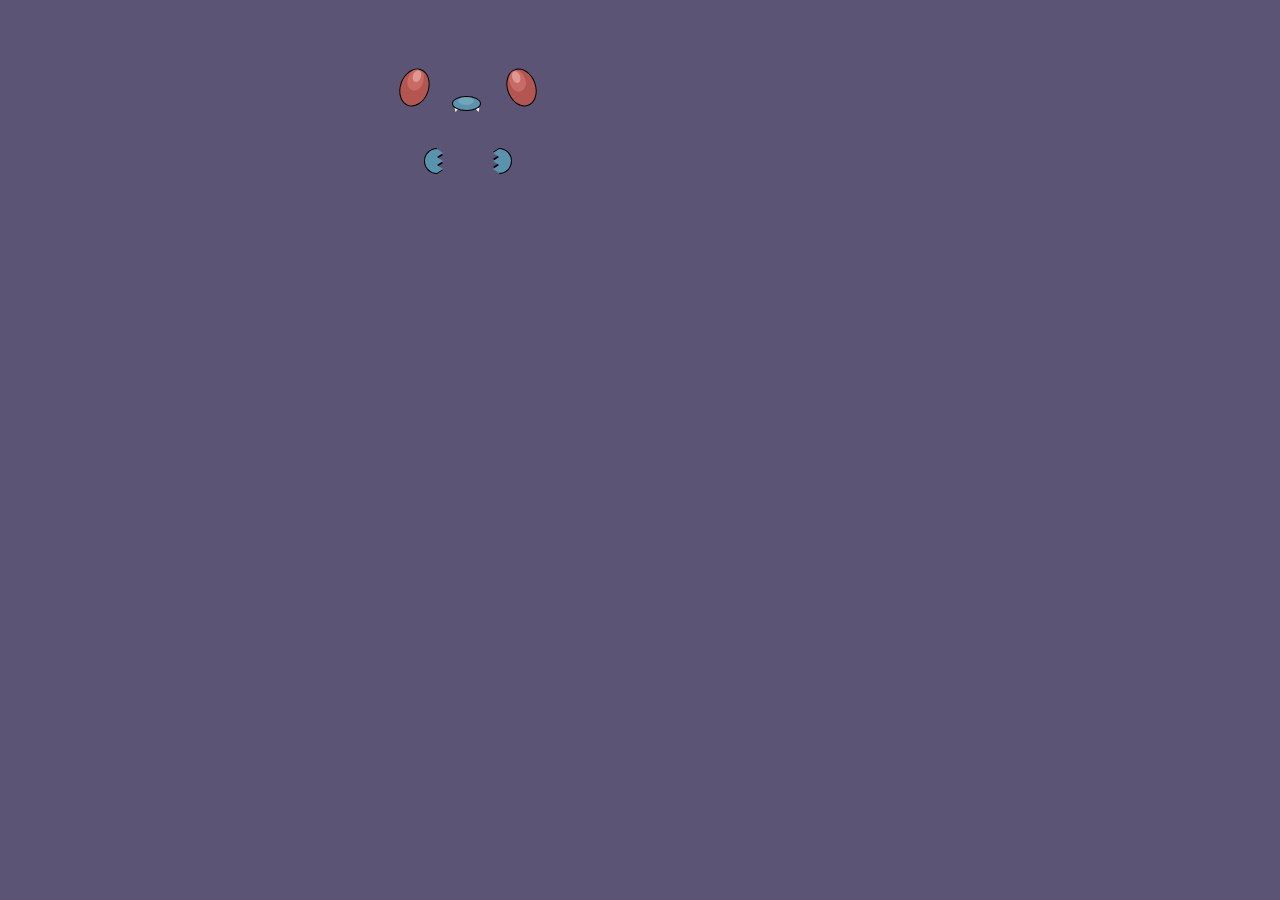
<file: flexgrid-pokemon/pokemon-css/butterfree/index.html>
<!DOCTYPE html>
<link rel="stylesheet" href="butterfree.css">
<html lang="pt-br">
<head>

    <meta charset="UTF-8">
    <meta name="viewport" content="width=device-width, initial-scale=1.0">
    <title>Document</title>
</head>
<body>
    
<div id="B12">
    <div class="eye left"></div>
    <div class="eye right"></div>
    <div class="nose"></div>
    <div class="tooth left"></div>
    <div class="tooth right"></div>
    <div class="hand left">
        <div class="fingers">
            <div class="shadow"></div>
        </div>
    </div>
    <div class="hand right">
        <div class="fingers">
            <div class="shadow"></div>
        </div>
    </div>
</div>

</body>
</html>
</file>
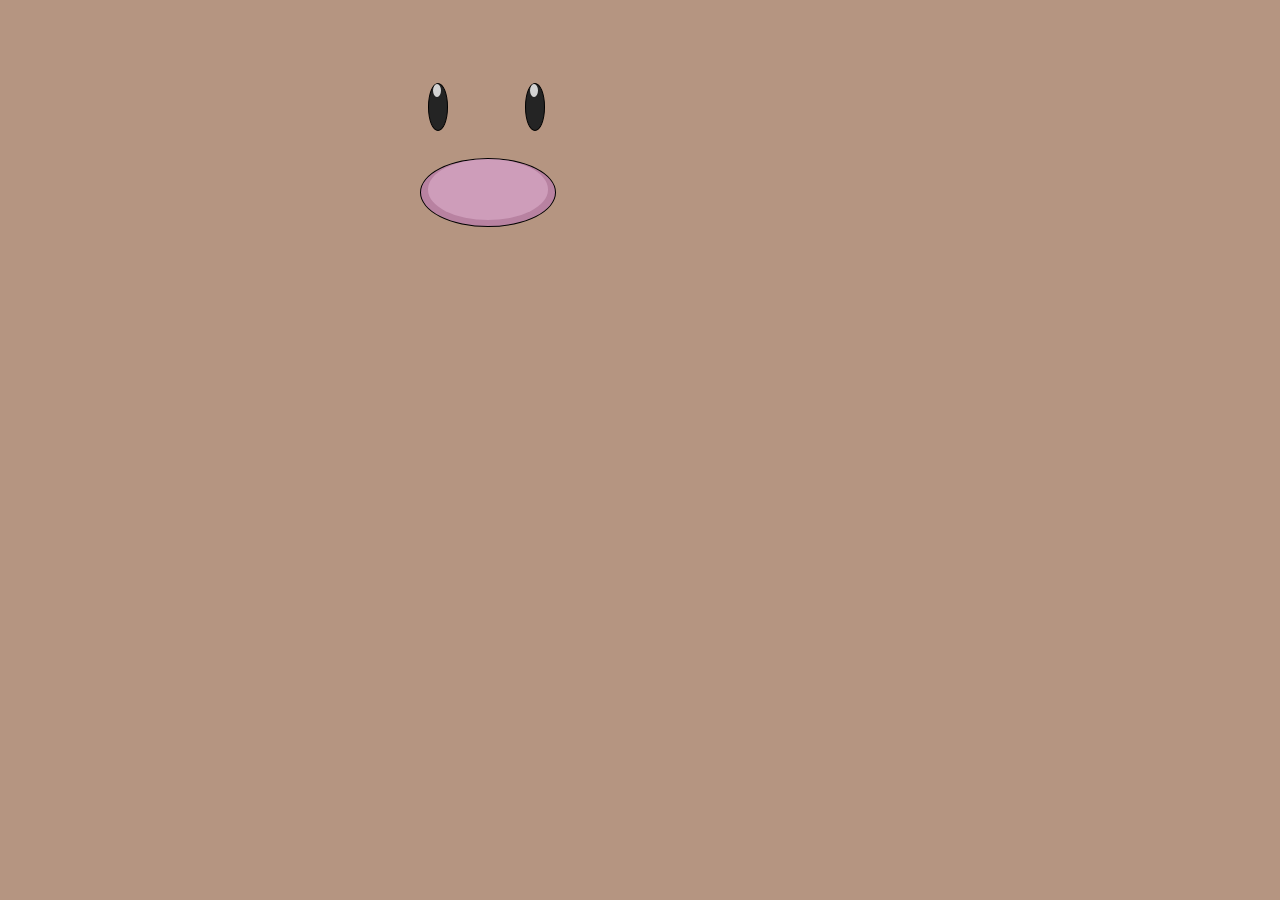
<file: flexgrid-pokemon/pokemon-css/diglett/index.html>
<!DOCTYPE html>
<html lang="pt-br">
<head>
    <link rel="stylesheet" href="diglett.css">
    <meta charset="UTF-8">
    <meta name="viewport" content="width=device-width, initial-scale=1.0">
    <title>Diglett</title>
</head>
<body>
    
    <div id="D50">
        <div class="eye left"></div>
        <div class="eye right"></div>
        <div class="nose"></div>
    </div>

</body>
</html>
</file>
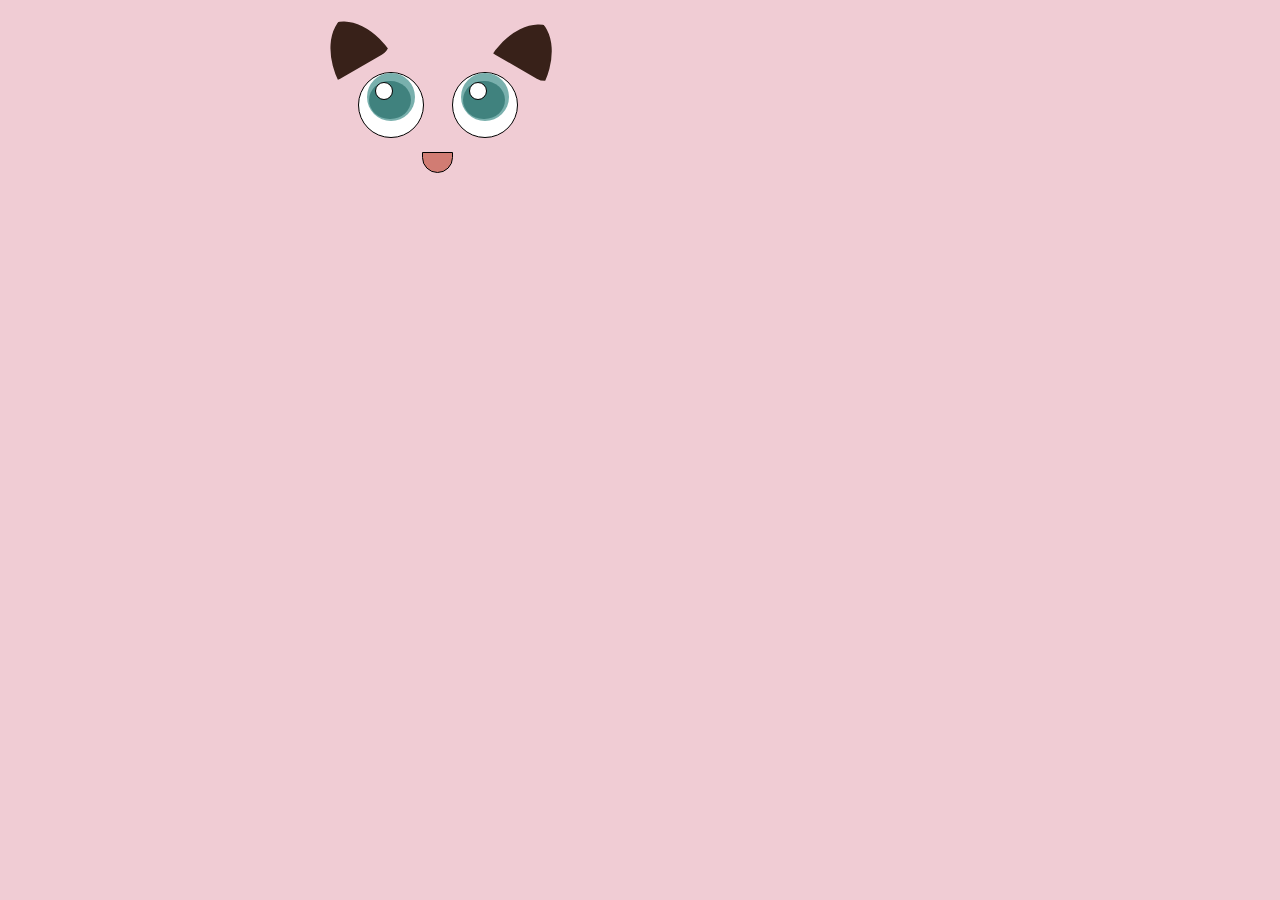
<file: flexgrid-pokemon/pokemon-css/jigglypuff/index.html>
<!DOCTYPE html>
<html lang="pt-br">
<head>
    <link rel="stylesheet" href="jigglypuff.css">
    <meta charset="UTF-8">
    <meta name="viewport" content="width=device-width, initial-scale=1.0">
    <title>jigglypuff</title>
</head>
<body>
    <div id = "J40" >
        <div class = "ear left">
          <div></div>
        </div>
        <div class = "ear right">
          <div></div>
        </div>
        <div class = "eye left">
          <div></div>
        </div>
        <div class="eye right">
          <div></div>
        </div>
        <div class="mouth"></div>
    </div> 
</body>
</html>
</file>
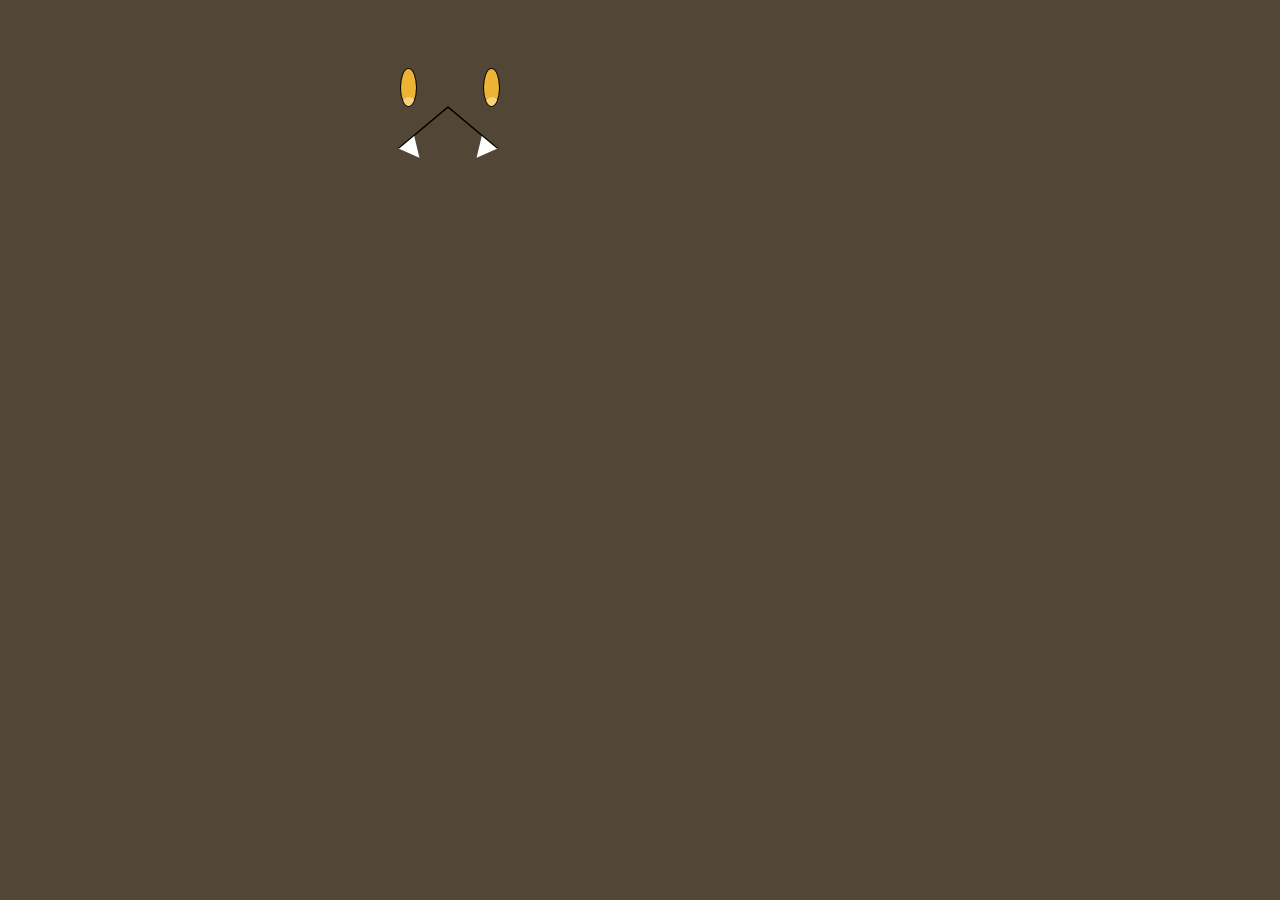
<file: flexgrid-pokemon/pokemon-css/pumpkaboo/index.html>
<!DOCTYPE html>
<html lang="pt-br">
<head>
    <link rel="stylesheet" href="pumpkaboo.css">
    <meta charset="UTF-8">
    <meta name="viewport" content="width=device-width, initial-scale=1.0">
    <title> pumpkaboo</title>
</head>
<body>
    
    <div id = "P710">
        <div class = "left eye"></div>
        <div class = "right eye"></div>
        <div class = "mouth">
          <div class = "tooth left"></div>
          <div class = "tooth right"></div>
        </div>
    </div>
</body>
</html>
</file>
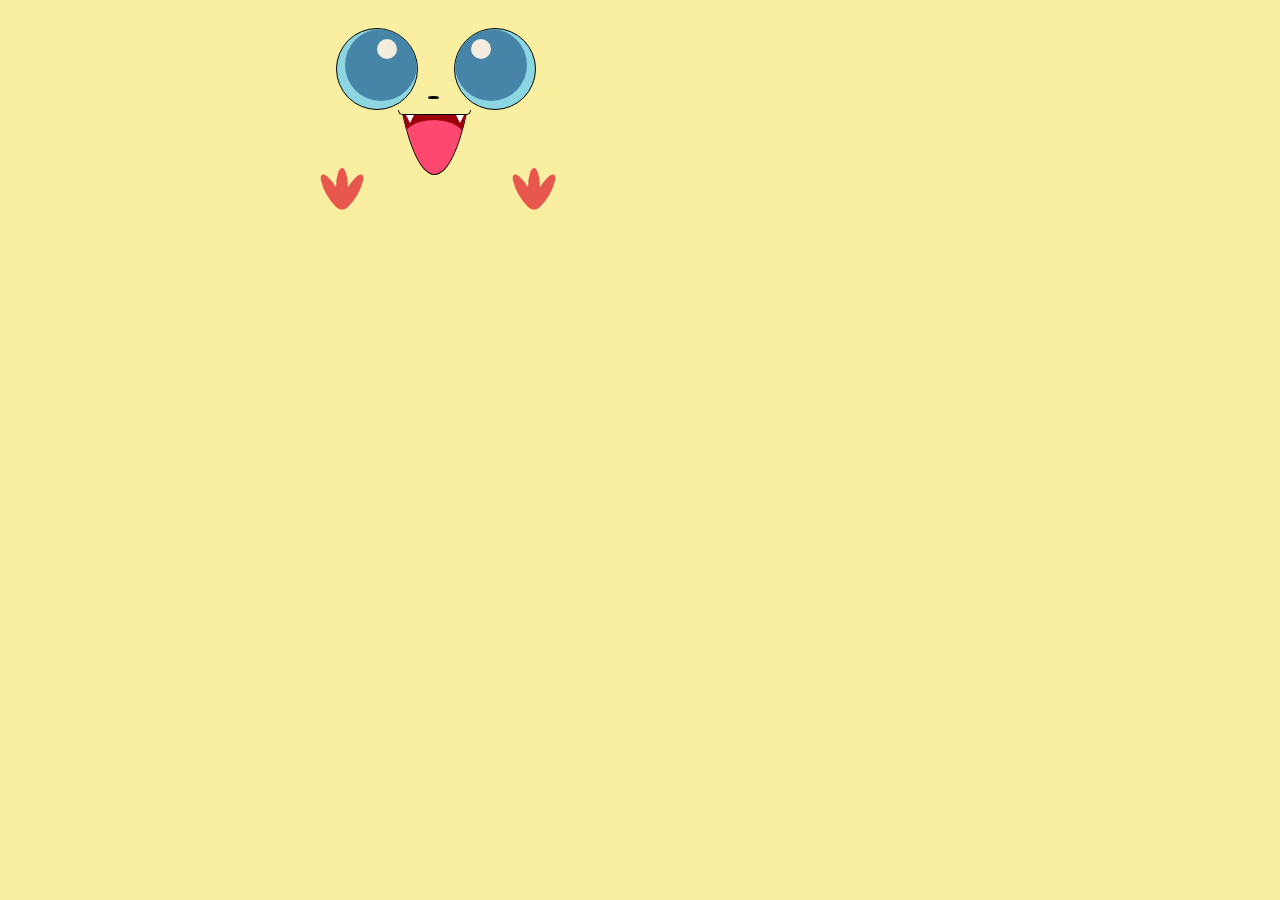
<file: flexgrid-pokemon/pokemon-css/victini/index.html>
<!DOCTYPE html>
<html lang="pt-br">
<head>
    <link rel="stylesheet" href="victini.css">

    <meta charset="UTF-8">
    <meta name="viewport" content="width=device-width, initial-scale=1.0">
    <title>victini</title>
</head>
<body>
    
    <div id = "V494">
        <div class = "eye left"></div>
        <div class = "eye right"></div>
        <div class = "nose"></div>
        <div class = "mouth">
            <div></div>
            </div>
            <div class = "tooth left"></div>
            <div class = "tooth right"></div>
            <div class = "hand left"></div>
            <div class = "hand right"></div>
        </div>
        
        
</body>
</html>
</file>
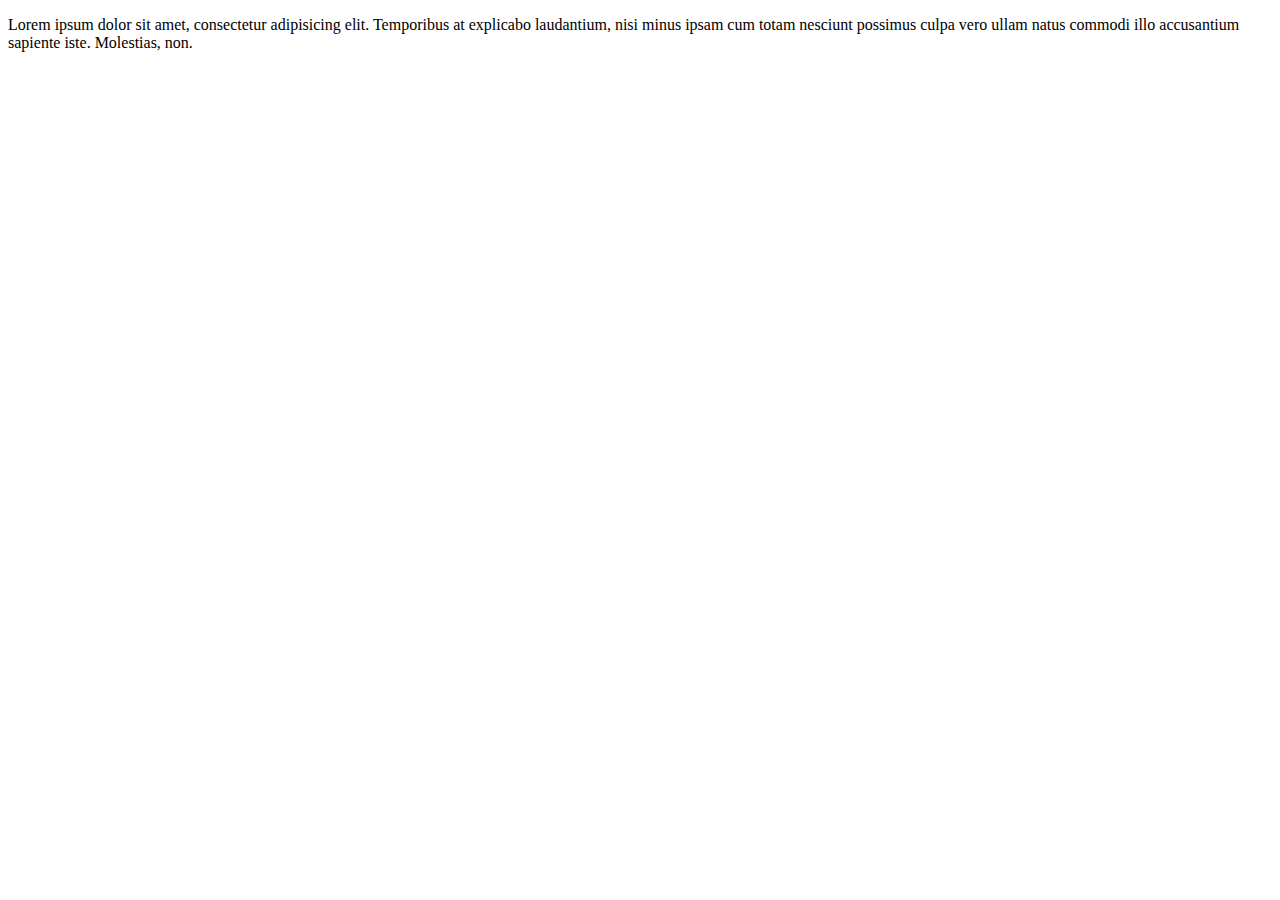
<file: flexgrid-pokemon/pokemon-css/principal.html>
<!DOCTYPE html>
<html lang="pt-br">
<head>
    <meta charset="UTF-8">
    <meta name="viewport" content="width=device-width, initial-scale=1.0">
    <title>Document</title>
</head>
<body>
    <p>Lorem ipsum dolor sit amet, consectetur adipisicing elit.
        Temporibus at explicabo laudantium, nisi minus ipsam cum 
        totam nesciunt possimus culpa vero ullam natus commodi illo
        accusantium sapiente iste. Molestias, non.</p>
</body>
</html>
</file>
<file: flexgrid-pokemon/pokemon-css/butterfree/butterfree.css>
body{
    background-color: #5b5475;
    font-size: 100px;
}

#B12{
    position: absolute;
    width: 4em;
    height: 3em;
    left: 25%;
    -webkit-transform: translate(50%, 50%);
    -ms-transform: translate(50%, 50%);
    transform: translate(50%, 50%);
    zoom: 0.4;
}

.eye{
    width: 0.67em;
    height: 0.92em;
    border: 0.03em solid black;
    background: #b35550;
    border-radius: 100%;
    position: absolute;
}

.eye.right{
    right: 0.6em;
    -webkit-transform: rotate(-20deg);
    -ms-transform: rotate(-20deg);
    transform: rotate(-20deg);
}

.eye.left{
    -webkit-transform: rotate(20deg);
    -ms-transform: rotate(20deg);
    transform: rotate(20deg);
}
.eye::after{
    width: 0.35em;
    height: 0.5em;
    border: 0.03em solid transparent;
    background: #de817a;
    content: "";
    display: block;
    position: absolute;
    border-radius: 100%;
    margin-left: 0.09em;
    opacity: 0.5;
}

.eye::before{
    width: 0.2em;
    height: 0.3em;
    background: #edc6c2;
    content: "";
    display: block;
    position: absolute;
    border-radius: 100%;
    margin-left: 0.2em;
    margin-top: 0.03em;
    opacity: 0.8;
}

.nose{
    width: 0.67em;
    height: 0.33em;
    border: 0.03em solid black;
    background: #5a93ad;
    border-radius: 100%;
    position: absolute;
    margin-top: 0.7em;
    margin-left: 1.3em;
}

.nose::after{
    background-color: #97becc;
    opacity: 0.4;
    width: 0.4em;
    height: 0.21em;
    content:"";
    display: block;
    position: absolute;
    border-radius: 100%;
    margin-left: 0.13em;
}

.tooth{
    width: 0;
    height: 0;
    position: absolute;
    border-right: 0.05em solid transparent;
    border-left: 0.05em solid transparent;
    border-top: 0.1em solid white;
    top: 1em;
    z-index: -1;
}

.tooth.right{
    left: 1.9em;
    -webkit-transform: rotate(-15deg);
    -ms-transform: rotate(-15deg);
    transform: rotate(-15deg);
}

.tooth.left{
    left: 1.35em;
    -webkit-transform: rotate(15deg);
    -ms-transform: rotate(15deg);
    transform: rotate(15deg);
}

.hand{
    position: absolute;
    height: 0.6em;
    width: 0.3em;
    border-radius: 0 0.5em 0.5em 0;
    border-right: 2px solid black;
    border-top: 2px solid black;
    border-bottom: 2px solid black;
    background-color: #5a93ad;
    top: 2em;
}

.hand .fingers,
.hand .fingers::after,
.hand .fingers::before{
    width: 0;
    height: 0;
    position: absolute;
    border-top: 0.1em solid transparent;
    border-bottom: 0.1em solid transparent;
    border-right: 0.15em solid #5a93ad;
}

.hand .fingers{
    right: 0.3em;
}

.hand .fingers::after{
    content: "";
    display: block;
    right: -0.15em;
    top: 0.1em;
}

.hand .fingers::before{
    content: "";
    display: block;
    right: -0.15em;
    top: 0.3em;
}

.hand.left{
    left: 0.6em;
    -webkit-transform: rotate(180deg);
    -ms-transform: rotate(180deg);
    transform: rotate(180deg);
}

.hand.right{
    right: 1.2em;
}

.fingers .shadow,
.fingers .shadow::after,
.fingers .shadow::before{
    width: 0;
    height: 0;
    position: absolute;
    border-top: calc(0.13em - 1px) solid transparent;
    border-bottom: calc(0.13em - 1px) solid transparent;
    border-right: calc(0.18em - 1px) solid black;
    z-index: -1;
}

.fingers .shadow{
    right: -0.15em;
    top: -0.12em;
}

.fingers .shadow::after{
    content: "";
    display: block;
    margin-top: 0.08em;
}

.fingers .shadow::before{
    content: "";
    display: block;
    margin-top: 0.28em;
}
</file>
<file: flexgrid-pokemon/pokemon-css/diglett/diglett.css>
body{
    background-color: #b59581;
    font-size: 100px;
}

#D50{
    zoom:0.5;
    position: absolute;
    width: 4em;
    height: 3em;
    left: 25%;
    -webkit-transform: translate(50%, 50%);
    -ms-transform: translate(50%, 50%);
    transform: translate(50%, 50%);
}

.eye{
    width: 0.37em;
    height: 0.92em;
    border: 0.03em solid black;
    background: #242424;
    border-radius: 100%;
    position: absolute;
}

.eye.right{
    right: 1.5em;
}

.eye.left{
    left: 0.15em;
}

.eye:after{
    width: 0.15em;
    height: 0.25em;
    background: white;
    content: "";
    display: block;
    position: absolute;
    border-radius: 100%;
    margin-left: 0.09em;
    opacity: 0.8;
}

.nose{
    width: 2.67em;
    height: 1.33em;
    border: 0.03em solid black;
    background: #b882a1;
    border-radius: 100%;
    position: absolute;
    margin-top: 1.5em;
}

.nose:after{
    background-color: #e3b8d3;
    opacity: 0.5;
    width: 2.4em;
    height: 1.21em;
    content: "";
    display: block;
    position: absolute;
    border-radius: 100%;
    margin-left: 0.13em;
}
</file>
<file: flexgrid-pokemon/pokemon-css/jigglypuff/jigglypuff.css>
body{
    background-color: #f0ccd4;
    font-size: 80px;
}

#J40{
    position: absolute;
    width: 4em;
    height: 4em;
    left: 23%;
    -webkit-transform: translate(50%, 50%);
    -ms-transform: translate(50%, 50%);
    transform: translate(50%, 50%);
    zoom: 0.4;
}

.eye{
    width: 2em;
    height: 2em;
    border: .03em solid black;
    background: white;
    border-radius: 100%;
    position: absolute;
}

.eye.right{
    right: -1em;
}

.eye.left{
    z-index: 1;
}

.eye::after{
    width: 1.5em;
    height: 1.5em;
    border: 0em solid black;
    background: #79b0ad;
    content: '';
    display: block;
    position: absolute;
    border-radius: 100%;
    margin-left: .25em;
    margin-top: .25;
}

.eye::before {
    width: 1.3em;
    height: 1.2em;
    background: #40827e;
    content: '';
    display: block;
    position: absolute;
    border-radius: 100%;
    margin-left: .3em;
    margin-top: .25em;
    z-index: 1;
}

.eye > div{
    width: .5em;
    height: .5em;
    border: .02em solid black;
    background: white;
    border-radius: 100%;
    position: absolute;
    z-index: 1;
    margin-left: .5em;
    margin-top: .29em;
}

.mouth{
    position: absolute;
    height: .6em;
    width: .9em;
    border-radius: 0 0 .5em .5em;
    border: 2px solid black;
    background-color: #d17c73;
    top: 2.5em;
    left: 2em;
    overflow: hidden;
}

.mouth::after{
    content: '';
    position: absolute;
    display: block;
    width: .9em;
    height: .6em;
    box-shadow: 0 - .3em 0 #9b000a;
    border-top-left-radius: 100%;
    border-top-right-radius: 100%;
    opacity: 0.3;
}

.ear.right{
    left: 4.3em;
    border-radius: 20%;
    -webkit-transform: rotate(30deg);
    -ms-transform: rotate(30deg);
    transform: rotate(30deg);
}

.ear.left{
    right: 3.3em;
    border-radius: 20%;
    -webkit-transform: rotate(-30deg);
    -ms-transform: rotate(-30deg);
    transform: rotate(-30deg);
}

.ear {
    position: absolute;
    width: 200px;
    height: 200px;
    border-radius: 50%;
    background-color: none;
    overflow: hidden;
    top: -2.5em;
}

.ear div{
    position: absolute;
    width: 200px;
    height: 150%;
    top: 35%;
    left: 16%;
    border-radius: 50%;
    overflow: hidden;
}

.ear div::after{
    content: "";
    position: absolute;
    width: 100%;
    height: 100%;
    right: 25%;
    background-color: #382119;
    border-radius: 50%;
}
</file>
<file: flexgrid-pokemon/pokemon-css/pumpkaboo/pumpkaboo.css>
body{
    background: #524637;
    font-size: 100px;
}

#P710{
    position: absolute;
    width: 4em;
    height: 3em;
    left: 25%;
    -webkit-transform: translate(50%, 50%);
    -ms-transform: translate(50%, 50%);
    transform: translate(50%, 50%);
    zoom: 0.4;
}

.eye{
    width: .37em;
    height: .92em;
    border: .03em solid black;
    background: #ebb434;
    border-radius: 100%;
    position: absolute;
    overflow: hidden;
}

.eye.right{
    right: 1.5em;
}

.eye.left{
    z-index: 1;
}

.eye::after{
    width: .3em;
    height: .3em;
    background: #f5d27f;
    content: '';
    display: block;
    position: absolute;
    border-radius: 100%;
    margin-left: .04em;
    margin-top: .7em;
}

.mouth{
    position: absolute;
    width: 0;
    height: 0;
    border-style: solid;
    border-width: 0 120px 101px 120px;
    border-color: transparent transparent #524637 transparent;
    top: 1em;
    left: -0..5em;
}

.mouth::before{
    content: '';
    position: absolute;
    width: 0;
    height: 0;
    border-style: solid;
    border-width: 0 125px 105px 125px;
    border-color: transparent transparent black transparent;
    z-index: -1;
    left: -1.25em;
    top: -.05em;
}

.tooth{
    width: 0;
    height: 0;
    position: absolute;
    border-right: .25em solid transparent;
    border-left: .25em solid transparent;
    border-top: .5em solid white;
    top: .8em;
    z-index: 1;
}

.tooth.right{
    left: .62em;
    -webkit-transform: rotate(40deg);
    -ms-transform: rotate(40deg);
    transform: rotate(40deg);
}

.tooth.left{
    right: .62em;
    -webkit-transform: rotate(-40deg);
    -ms-transform: rotate(-40deg);
    transform: rotate(-40deg);
}
</file>
<file: flexgrid-pokemon/pokemon-css/victini/victini.css>
body{
    background-color: #faeea0;
    font-size: 100px;
}

#V494{
    position: absolute;
    width: 4em;
    height: 1em;
    left: 20%;
    -webkit-transform: translate(50%, 50%);
    -ms-transform: translate(50%, 50%);
    transform: translate(50%, 50%);
    zoom: 0.4;
}

.eye{
    width: 2em;
    height: 2em;
    border: 0.03em solid black;
    background: #8bd6e0;
    border-radius: 100%;
    position: absolute;
    overflow: hidden;
}

.eye.right{
    right: -1em;
}

.eye.left::after,
.eye.right::after{
    width: 1.8em;
    height: 1.8em;
    border: 0em solid black;
    background: #4785a8;
    content: "";
    display: block;
    position: absolute;
    border-radius: 100%;
}

.eye.left::after{
    margin-left: 0.2em;
}

.eye.left::before,
.eye.right::before{
    width: 0.5em;
    height: 0.5em;
    background: #f2eddf;
    content: "";
    display: block;
    position: absolute;
    border-radius: 100%;
    margin-top: 0.25em;
    z-index: 1;
}

.eye.left::before{
    margin-left: 1em;
}

.eye.right::before{
    margin-left: 0.4em;
}

.nose{
    width: 0.23em;
    height: 0.03em;
    border: 0.03em solid black;
    background: black;
    border-radius: 100%;
    position: absolute;
    margin-top: 1.7em;
    margin-left: 2.3em;
}

.nariz:hover{
    -ms-animation: squeeze 0.3s infinite ease;
    -webkit-animation: squeeze 0.3s infinite ease;
    -moz-animation: squeeze 0.3s infinite ease;
    animation: squeeze 0.3s infinite ease;
}

.mouth{
    position: absolute;
    width: 2.28em;
    height: 1.8em;
    margin-top: 2em;
    margin-left: 1.3em;
    overflow: hidden;
}

.mouth::after ,
.mouth::before{
    content: "";
    display: block;
    position: absolute;
    width: 0.9em;
    height: 0.1em;
    background: #faeea0;
    border: 0.03em solid black;
    border-top: none;
    top: 0.05em;
    box-shadow: 0 -0.1em 0 #faeea0;
}

.mouth::after{
    border-left: none;
    right: 0.2em;
    border-bottom-right-radius: 0.2em 0.2em;
}

.mouth::before{
    border-right: none;
    left: 0.25em;
    border-bottom-left-radius: 0.2em 0.2em;
    z-index: 1;
}

.mouth > div {
    position: absolute;
    background: #ff486f;
    width: 2.28em;
    height: 8em;
    border: 0.04em solid black;
    border-bottom-left-radius: 1.5em 7em;
    border-bottom-right-radius: 1.5em 7em;
    margin-top: -6.37em;
    overflow: hidden;
}

.mouth > div:after{
    content: "";
    position: absolute;
    display: block;
    width: 1.6em;
    height: 1em;
    box-shadow: 0 -0.7em 0 #9b000a;
    bottom: 0.35em;
    margin-left: 0.33em;
    border-top-left-radius: 100%;
    border-top-right-radius: 100%;
}

.tooth{
    width: 0;
    height: 0;
    position: absolute;
    border-right: 0.1em solid transparent;
    border-left: 0.1em solid transparent;
    border-top: 0.2em solid white;
    top: 2.175em;
    z-index: 1;
}

.tooth.right{
    left: 3em;
}

.tooth.left{
    left: 1.75em;
}

.hand,
.hand::after,
.hand::before{
    width: 0.3em;
    height: 1em;
    border: 0em solid black;
    background: #e8574d;
    border-radius: 100%;
    position: absolute;
}

.hand::after,
.hand::before{
    content: "";
    left: -0.25em;
    top: 0.1em;
}

.hand{
    margin-top: 3.5em;
}

.hand::before{
    margin-left: 0.5em;
    -webkit-transform: rotate(30deg);
    -ms-transform: rotate(30deg);
    transform: rotate(30deg);
}

.hand::after{
    -webkit-transform: rotate(-30deg);
    -ms-transform: rotate(-30deg);
    transform: rotate(-30deg);
}

.hand.left{
    margin-left: 4.8em;
}

@keyframes squeeze{
    0%{
        transform: scaleY(0.75);
    }
    25%{
        transform: scaleY(0.75);
    }
    50%{
        transform: scaleY(0.75);
    }
    75%{
        transform: scaleY(0.75);
    }
    100%{
        transform: scaleY(1);
    }
}

@-ms-keyframes squeeze{
    0%{
        -ms-transform: scaleY(0.75)
    }
    25%{
        -ms-transform: scaleY(0.75);
    }
    50%{
        -ms-transform: scaleY(0.75);
    }
    75%{
        -ms-transform: scaleY(0.75);
    }
    100%{
        -ms-transform: scaleY(1);
    }
}

@-moz-keyframes squeeze{
    0%{
        -moz-transform: scaleY(0.75);
    }
    25%{
        -moz-transform: scaleY(0.75);
    }
    50%{
        -moz-transform: scaleY(0.75);
    }
    75%{
        -moz-transform: scaleY(0.75);
    }
    100%{
        -moz-transform: scaleY(1);
    }
}

@-webkit-keyframes squeeze{
    0%{
        -webkit-transform: scaleY(0.75);
    }
    25%{
        -webkit-transform: scaleY(0.75);
    }
    50%{
        -webkit-transform: scaleY(0.75);
    }
    75%{
        -webkit-transform: scaleY(0.75);
    }
    100%{
        -webkit-transform: scaleY(1);
    }
}
</file>
